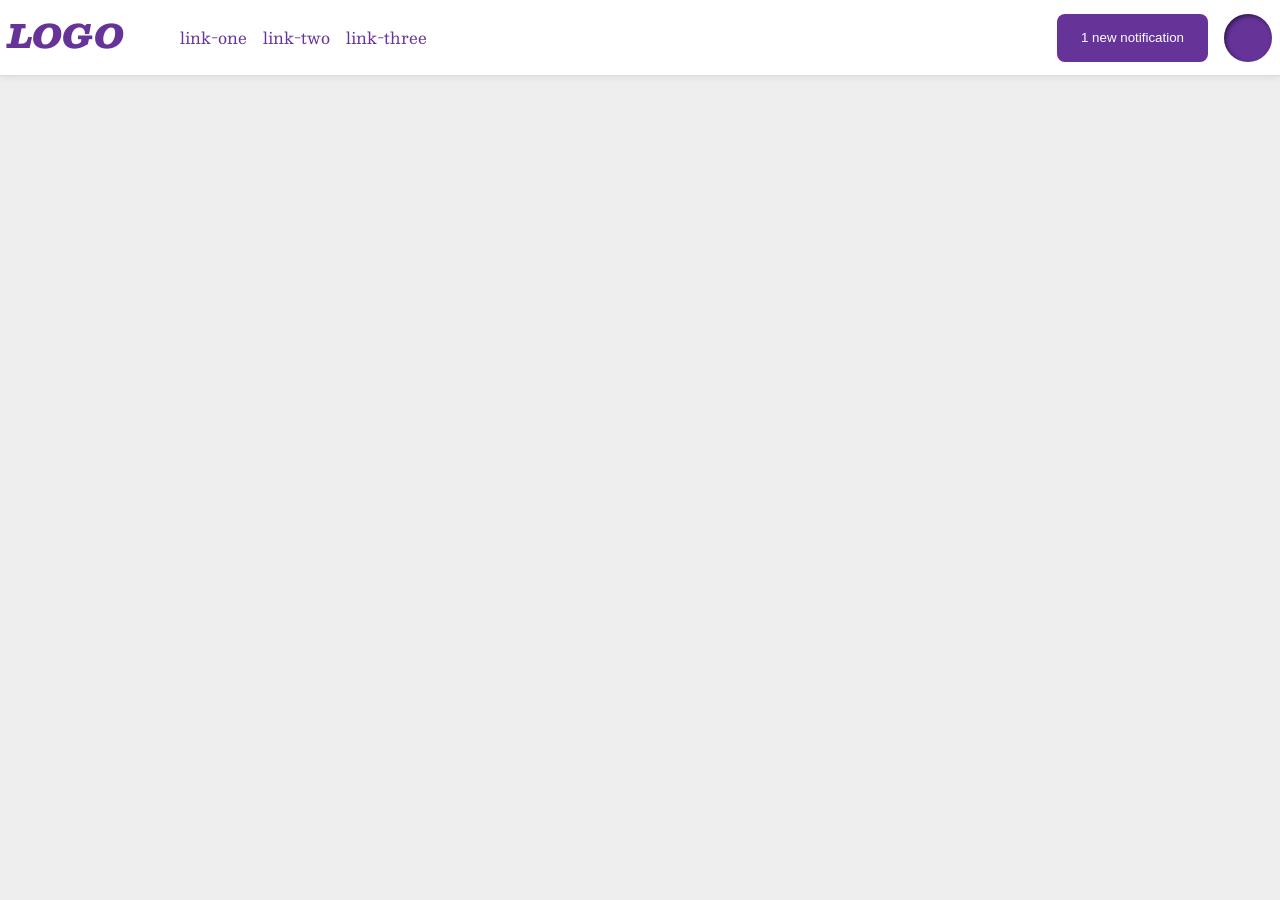
<file: foundations/flex/03-flex-header-2/index.html>
<!DOCTYPE html>
<html lang="en">
  <head>
    <meta charset="UTF-8">
    <meta http-equiv="X-UA-Compatible" content="IE=edge">
    <meta name="viewport" content="width=device-width, initial-scale=1.0">
    <title>Flex Header 2</title>
    <link rel="stylesheet" href="style.css">
  </head>
  <body>
    <div class="header">
      <div class="partA">
        <div class="logo">
          LOGO
        </div>
        <ul class="links">
          <li><a href="https://google.com">link-one</a></li>
          <li><a href="https://google.com">link-two</a></li>
          <li><a href="https://google.com">link-three</a></li>
        </ul>
      </div>
      <div class="partB">
        <button class="notifications">
          1 new notification
        </button>
        <div class="profile-image"></div>
        </div>
      </div>
  </body>
</html>
</file>
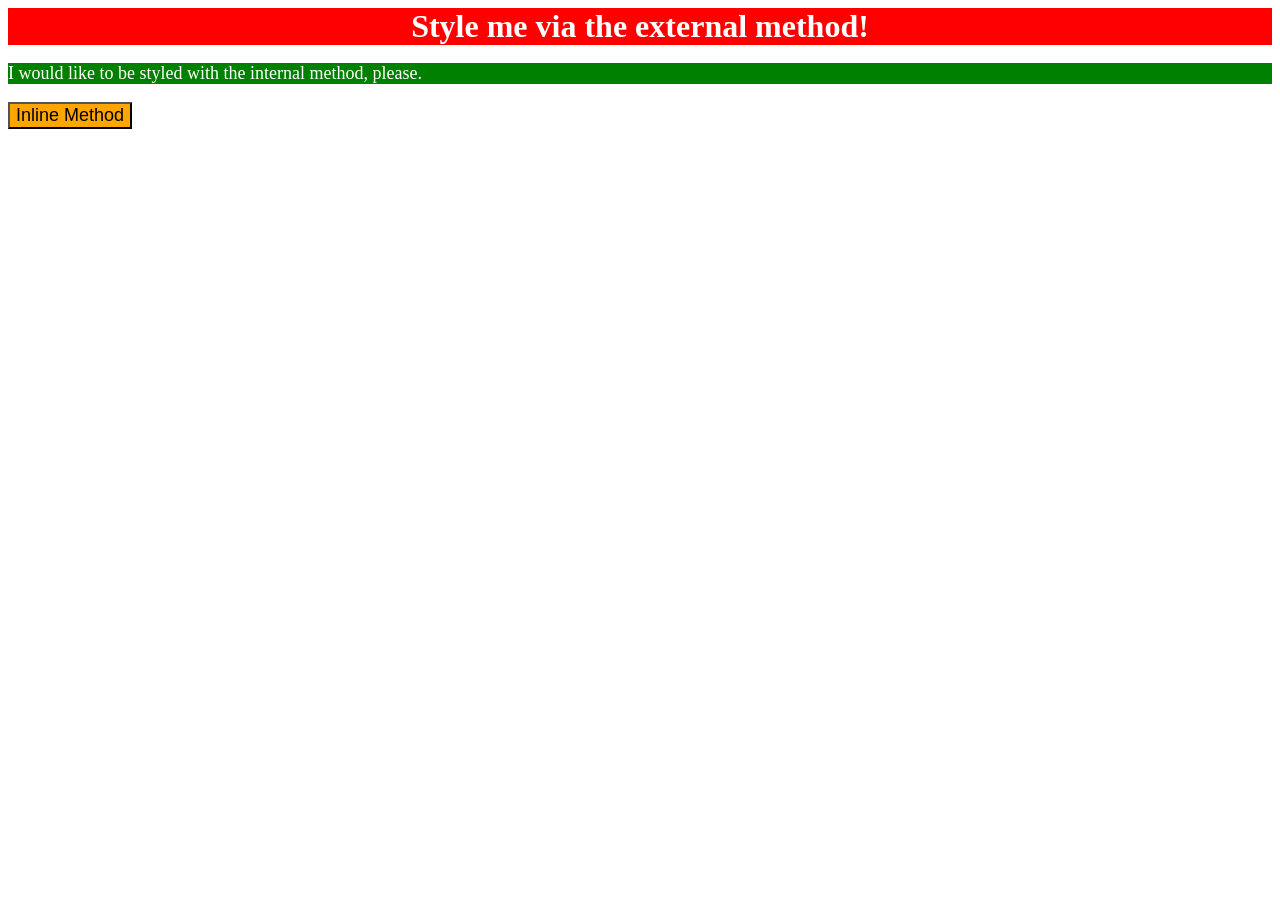
<file: foundations/intro-to-css/01-css-methods/index.html>
<!DOCTYPE html>
<html lang="en">
  <head>
    <meta charset="UTF-8">
    <meta http-equiv="X-UA-Compatible" content="IE=edge">
    <meta name="viewport" content="width=device-width, initial-scale=1.0">
    <title>Methods for Adding CSS</title>
    <link rel="stylesheet" href="style.css">
    <style>
      p {
        background-color: green;
        color: white;
        font-size: 18px;
      }
    </style>
  </head>
  <body>
    <div>Style me via the external method!</div>
    <p>I would like to be styled with the internal method, please.</p>
    <button style="background-color: orange; font-size: 18px;">Inline Method</button>
  </body>
</html>
</file>
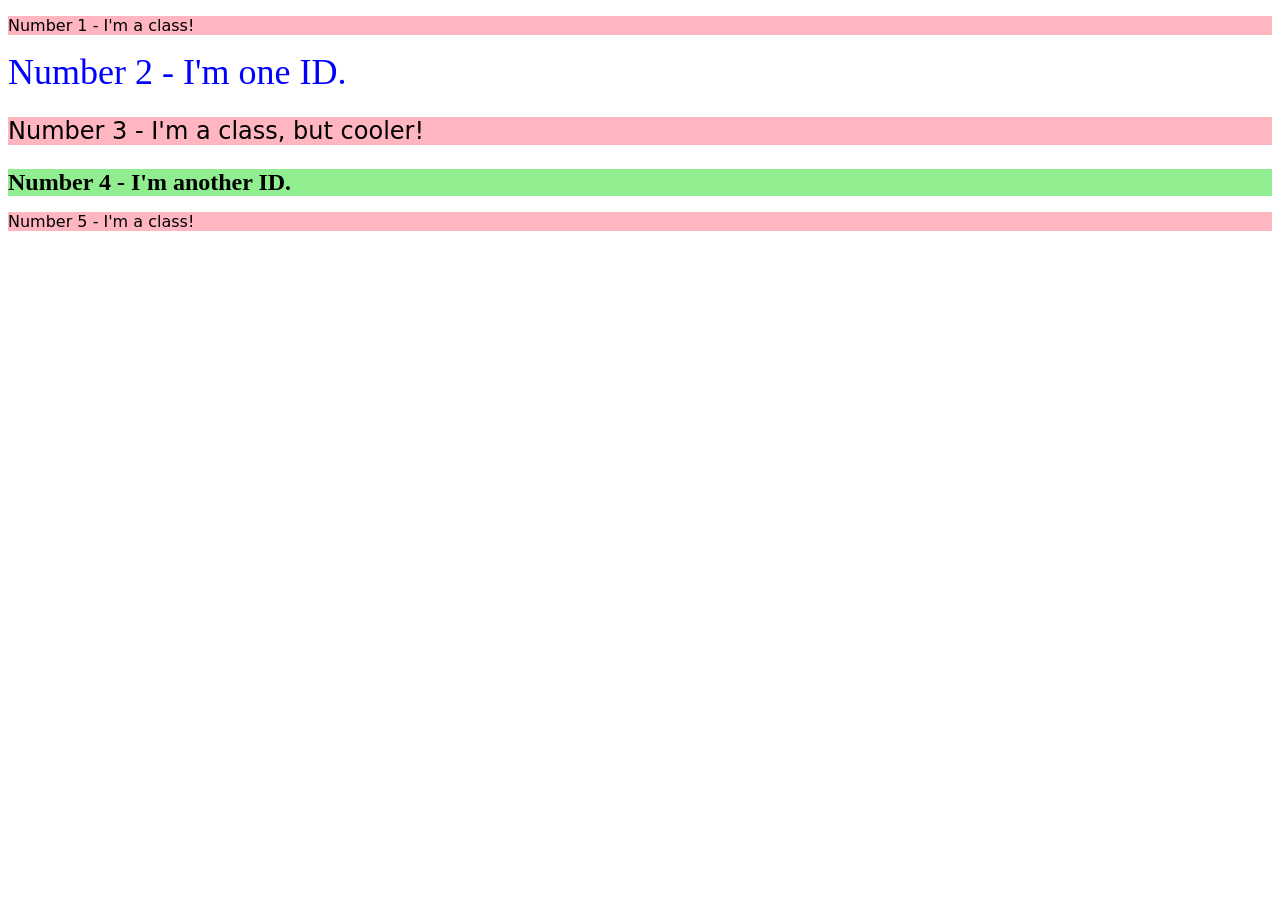
<file: foundations/intro-to-css/02-class-id-selectors/index.html>
<!DOCTYPE html>
<html lang="en">
  <head>
    <meta charset="UTF-8">
    <meta http-equiv="X-UA-Compatible" content="IE=edge">
    <meta name="viewport" content="width=device-width, initial-scale=1.0">
    <title>Class and ID Selectors</title>
    <link rel="stylesheet" href="style.css">
  </head>
  <body>
    <p class="odd">Number 1 - I'm a class!</p>
    <div id="second">Number 2 - I'm one ID.</div>
    <p class="odd change-size">Number 3 - I'm a class, but cooler!</p>
    <div id="fourth" class="change-size">Number 4 - I'm another ID.</div>
    <p class="odd">Number 5 - I'm a class!</p>
  </body>
</html>
</file>
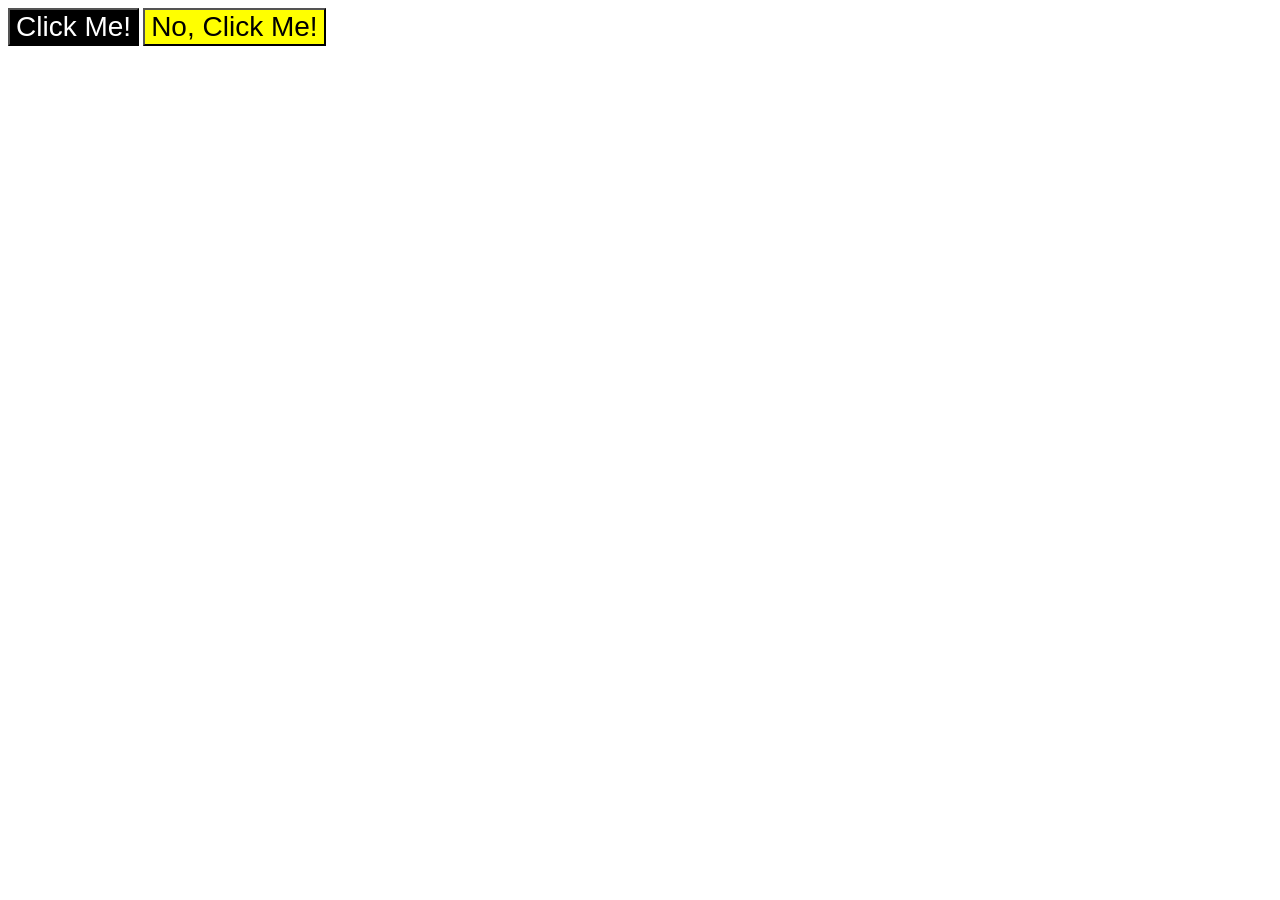
<file: foundations/intro-to-css/03-grouping-selectors/index.html>
<!DOCTYPE html>
<html lang="en">
  <head>
    <meta charset="UTF-8">
    <meta http-equiv="X-UA-Compatible" content="IE=edge">
    <meta name="viewport" content="width=device-width, initial-scale=1.0">
    <title>Grouping Selectors</title>
    <link rel="stylesheet" href="style.css">
  </head>
  <body>
    <button class="one">Click Me!</button>
    <button class="two">No, Click Me!</button>
  </body>
</html>
</file>
<file: foundations/flex/03-flex-header-2/style.css>
/* this is some magical font-importing.  
you'll learn about it later. */
@import url('https://fonts.googleapis.com/css2?family=Besley:ital,wght@0,400;1,900&display=swap');

body {
  margin: 0;
  background: #eee;
  font-family: Besley, serif;
}

.header {
  background: white;
  border-bottom: 1px solid #ddd;
  box-shadow: 0 0 8px rgba(0,0,0,.1);
  display: flex;
  align-items: center;
  padding: 8px;
}

.partA {
  display: flex;
  gap: 16px;
}

.partB {
  display: flex;
  margin-left: auto;
  gap: 16px;
}

.profile-image {
  background: rebeccapurple;
  box-shadow: inset 2px 2px 4px rgba(0,0,0,.5);
  border-radius: 50%;
  width: 48px;
  height: 48px;
}

.logo {
  color: rebeccapurple;
  font-size: 32px;
  font-weight: 900;
  font-style: italic;
}

button {
  border: none;
  border-radius: 8px;
  background: rebeccapurple;
  color: white;
  padding: 8px 24px;
}

a {
  /* this removes the line under our links */
  text-decoration: none;
  color: rebeccapurple;
}

ul {
  list-style-type: none;
  display: flex;
  gap: 16px;
}
</file>
<file: foundations/intro-to-css/01-css-methods/style.css>
div {
    background-color: red;
    color: white;
    font-size: 32px;
    text-align: center;
    font-weight: bold;
}
</file>
<file: foundations/intro-to-css/02-class-id-selectors/style.css>
.odd {
    background-color: #ffb6c1;
    font-family: Verdana, "DejaVu Sans", sans-serif;
}

#second {
    color: #0000ff;
    font-size: 36px;
}

.change-size {
    font-size: 24px;
}

#fourth {
    background-color: #90ee90;
    font-weight: 700;
}
</file>
<file: foundations/intro-to-css/03-grouping-selectors/style.css>
.one,
.two {
    font-size: 28px;
    font-family: Helvetica, "Times New Roman", sans-serif;
}

.one {
    background-color: #000000;
    color: #ffffff;
}

.two {
    background-color: #ffff00;
}
</file>
